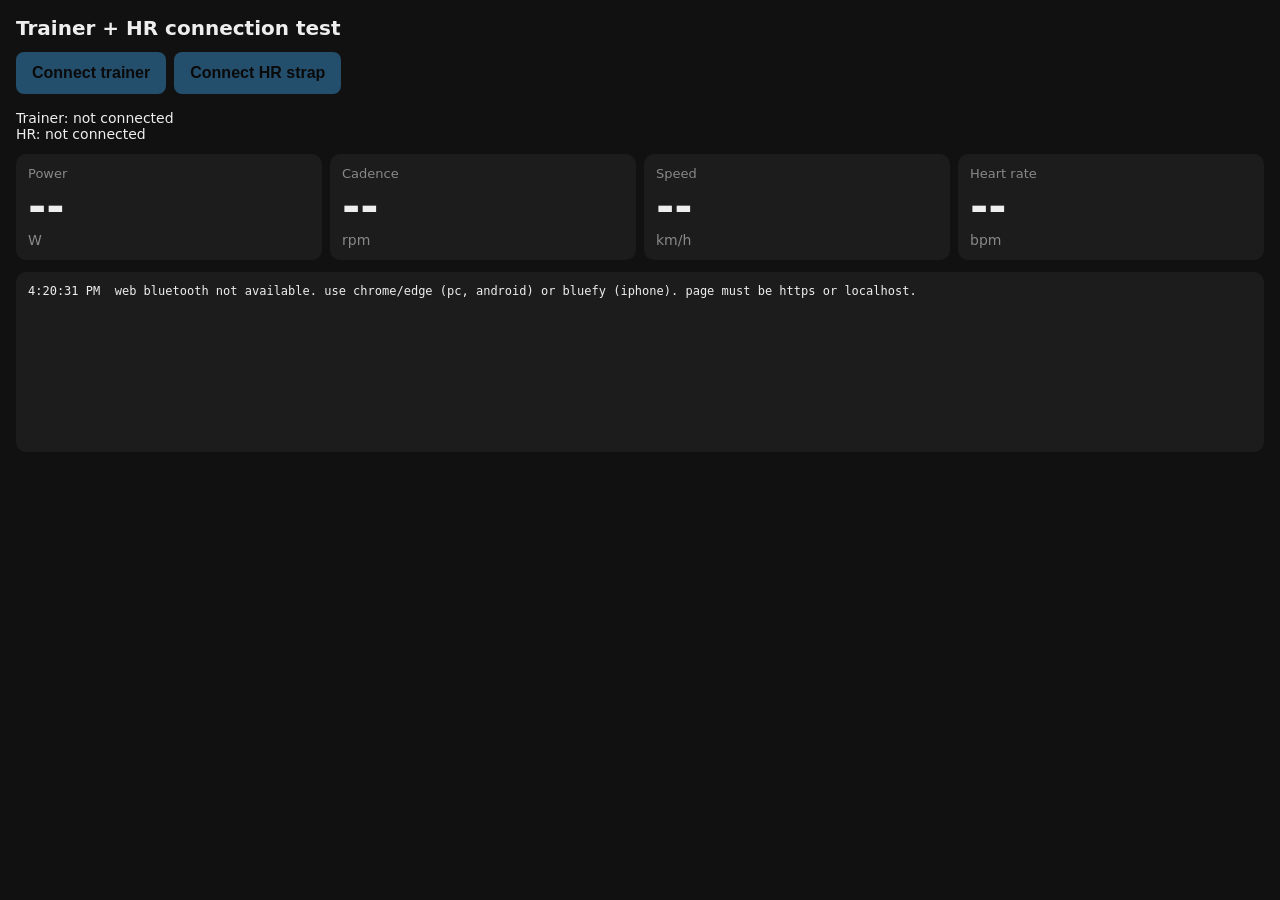
<file: test.html>
<!doctype html>
<html lang="en">
<head>
<meta charset="utf-8">
<meta name="viewport" content="width=device-width, initial-scale=1">
<title>Pedal Quest Connection Test</title>
<style>
  /* simple dark layout, big numbers readable from the bike */
  :root { --bg:#111; --fg:#eee; --muted:#888; --card:#1c1c1c; --accent:#3fa9f5; --ok:#4caf50; --err:#e57373; }
  * { box-sizing:border-box; }
  body { margin:0; padding:16px; background:var(--bg); color:var(--fg); font-family:system-ui, sans-serif; }
  h1 { font-size:20px; margin:0 0 12px; }
  .buttons { display:flex; gap:8px; flex-wrap:wrap; margin-bottom:16px; }
  button { background:var(--accent); color:#000; border:0; border-radius:8px; padding:12px 16px; font-size:16px; font-weight:600; }
  button:disabled { opacity:.4; }
  .grid { display:grid; grid-template-columns:repeat(auto-fit, minmax(140px, 1fr)); gap:8px; }
  .card { background:var(--card); border-radius:10px; padding:12px; }
  .label { color:var(--muted); font-size:13px; }
  .value { font-size:44px; font-weight:700; font-variant-numeric:tabular-nums; }
  .unit { font-size:14px; color:var(--muted); }
  .status { margin:12px 0; font-size:14px; }
  .status span { display:block; }
  .ok { color:var(--ok); } .err { color:var(--err); }
  pre { background:var(--card); border-radius:10px; padding:12px; font-size:12px; height:180px; overflow:auto; white-space:pre-wrap; }
</style>
</head>
<body>
<h1>Trainer + HR connection test</h1>

<div class="buttons">
  <button id="btn-trainer">Connect trainer</button>
  <button id="btn-hr">Connect HR strap</button>
</div>

<div class="status">
  <span id="st-trainer">Trainer: not connected</span>
  <span id="st-hr">HR: not connected</span>
</div>

<div class="grid">
  <div class="card"><div class="label">Power</div><div class="value" id="v-power">--</div><div class="unit">W</div></div>
  <div class="card"><div class="label">Cadence</div><div class="value" id="v-cadence">--</div><div class="unit">rpm</div></div>
  <div class="card"><div class="label">Speed</div><div class="value" id="v-speed">--</div><div class="unit">km/h</div></div>
  <div class="card"><div class="label">Heart rate</div><div class="value" id="v-hr">--</div><div class="unit">bpm</div></div>
</div>

<pre id="log"></pre>

<script>
// standard bluetooth gatt uuids (16-bit, as numbers)
const ftms_service = 0x1826;           // fitness machine service
const indoor_bike_data_char = 0x2ad2;  // ftms: power, cadence, speed
const hr_service = 0x180d;             // heart rate service
const hr_measurement_char = 0x2a37;    // heart rate measurement

const $ = (id) => document.getElementById(id);

// append a timestamped line to the on-page log (useful on phone, no devtools)
function log(msg) {
  const t = new Date().toLocaleTimeString();
  const el = $('log');
  el.textContent = `${t}  ${msg}\n` + el.textContent;
}

function set_status(id, text, ok) {
  $(id).textContent = text;
  $(id).className = ok === undefined ? '' : (ok ? 'ok' : 'err');
}

// stop early if the browser has no web bluetooth (firefox, safari)
if (!navigator.bluetooth) {
  log('web bluetooth not available. use chrome/edge (pc, android) or bluefy (iphone). page must be https or localhost.');
  $('btn-trainer').disabled = true;
  $('btn-hr').disabled = true;
}

// parse ftms indoor bike data (spec: gatt specification supplement, 0x2ad2)
// fields appear in a fixed order; flags tell which ones are present
function parse_indoor_bike_data(dv) {
  const flags = dv.getUint16(0, true);
  let i = 2;
  const out = {};
  // bit 0 = "more data": when 0, instantaneous speed is present (inverted logic)
  if ((flags & 0x0001) === 0) { out.speed = dv.getUint16(i, true) / 100; i += 2; }
  if (flags & 0x0002) { i += 2; }                                          // average speed
  if (flags & 0x0004) { out.cadence = dv.getUint16(i, true) / 2; i += 2; } // instantaneous cadence, 0.5 rpm
  if (flags & 0x0008) { i += 2; }                                          // average cadence
  if (flags & 0x0010) { i += 3; }                                          // total distance (uint24)
  if (flags & 0x0020) { i += 2; }                                          // resistance level
  if (flags & 0x0040) { out.power = dv.getInt16(i, true); i += 2; }        // instantaneous power
  if (flags & 0x0080) { i += 2; }                                          // average power
  if (flags & 0x0100) { i += 5; }                                          // energy: total, per hour, per minute
  if (flags & 0x0200) { out.hr = dv.getUint8(i); i += 1; }                 // heart rate (if trainer relays it)
  return out;
}

// parse heart rate measurement (0x2a37): bit 0 of flags = 16-bit value
function parse_hr(dv) {
  const flags = dv.getUint8(0);
  return (flags & 0x01) ? dv.getUint16(1, true) : dv.getUint8(1);
}

// connect to the trainer and subscribe to indoor bike data notifications
async function connect_trainer() {
  try {
    const device = await navigator.bluetooth.requestDevice({ filters: [{ services: [ftms_service] }] });
    log(`trainer picked: ${device.name}`);
    device.addEventListener('gattserverdisconnected', () => {
      set_status('st-trainer', 'Trainer: disconnected', false);
      log('trainer disconnected');
    });
    const server = await device.gatt.connect();
    const service = await server.getPrimaryService(ftms_service);
    const ch = await service.getCharacteristic(indoor_bike_data_char);
    ch.addEventListener('characteristicvaluechanged', (e) => {
      const d = parse_indoor_bike_data(e.target.value);
      if (d.power !== undefined) $('v-power').textContent = d.power;
      if (d.cadence !== undefined) $('v-cadence').textContent = Math.round(d.cadence);
      if (d.speed !== undefined) $('v-speed').textContent = d.speed.toFixed(1);
    });
    await ch.startNotifications();
    set_status('st-trainer', `Trainer: connected (${device.name})`, true);
    log('trainer data streaming');
  } catch (err) {
    set_status('st-trainer', 'Trainer: failed', false);
    log(`trainer error: ${err.message}`);
  }
}

// connect to the hr strap and subscribe to heart rate notifications
async function connect_hr() {
  try {
    const device = await navigator.bluetooth.requestDevice({ filters: [{ services: [hr_service] }] });
    log(`hr strap picked: ${device.name}`);
    device.addEventListener('gattserverdisconnected', () => {
      set_status('st-hr', 'HR: disconnected', false);
      log('hr strap disconnected');
    });
    const server = await device.gatt.connect();
    const service = await server.getPrimaryService(hr_service);
    const ch = await service.getCharacteristic(hr_measurement_char);
    ch.addEventListener('characteristicvaluechanged', (e) => {
      $('v-hr').textContent = parse_hr(e.target.value);
    });
    await ch.startNotifications();
    set_status('st-hr', `HR: connected (${device.name})`, true);
    log('hr data streaming');
  } catch (err) {
    set_status('st-hr', 'HR: failed', false);
    log(`hr error: ${err.message}`);
  }
}

$('btn-trainer').addEventListener('click', connect_trainer);
$('btn-hr').addEventListener('click', connect_hr);
</script>
</body>
</html>
</file>
